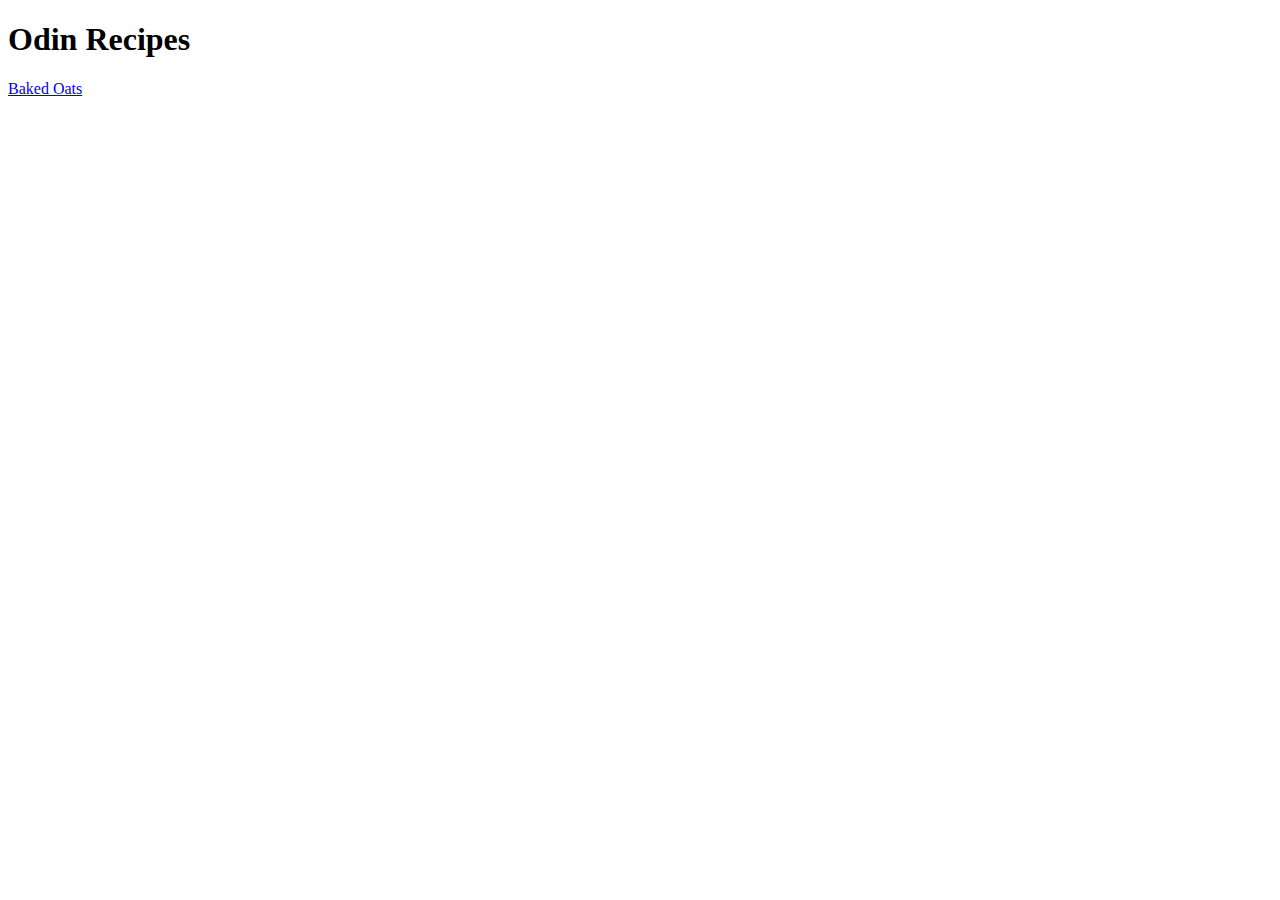
<file: index.html>
<!DOCTYPE html>
<html lang="en">
<head>
    <meta charset="UTF-8">
    <meta name="viewport" content="width=device-width, initial-scale=1.0">
    <title>Document</title>
</head>
<body>
    <h1>Odin Recipes</h1>
    <a href="recipes/baked-oats.html">Baked Oats</a>
</body>
</html>
</file>
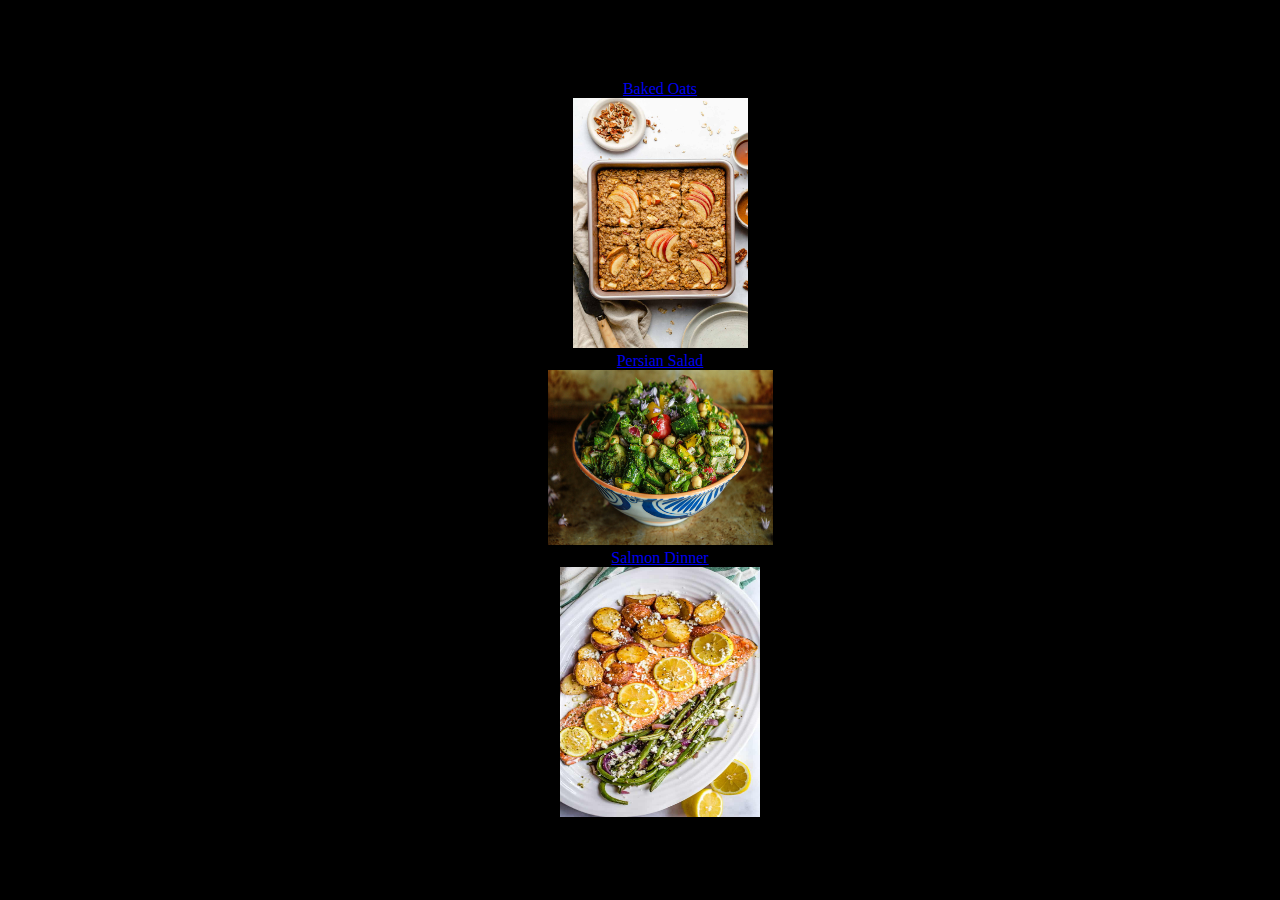
<file: recipes/index.html>
<!DOCTYPE html>
<html lang="en">
<head>
    <meta charset="UTF-8">
    <meta name="viewport" content="width=device-width, initial-scale=1.0">
    <title>Odin Recipes</title>
    <link rel="stylesheet" href="styles.css">
</head>
<body>
    <h1>Odin Recipes</h1>
    <ul>
 <li> <a  href="baked-oats.html">Baked Oats</a></li>
 <img src="./baked-oats.jpg" alt="baked-oats" width="175" height="250">
 <li> <a href="persian-salad.html">Persian Salad</a></li>
 <img src="./Persian-Salad.jpg" alt="persian-salad" width="225" height="175">
 <li> <a href="salmon-dinner.html" >Salmon Dinner </a> </li>
 <img src="salmon-dinner.jpg" alt="salmon-dinner" width="200" height="250">
</body>
</html>
</file>
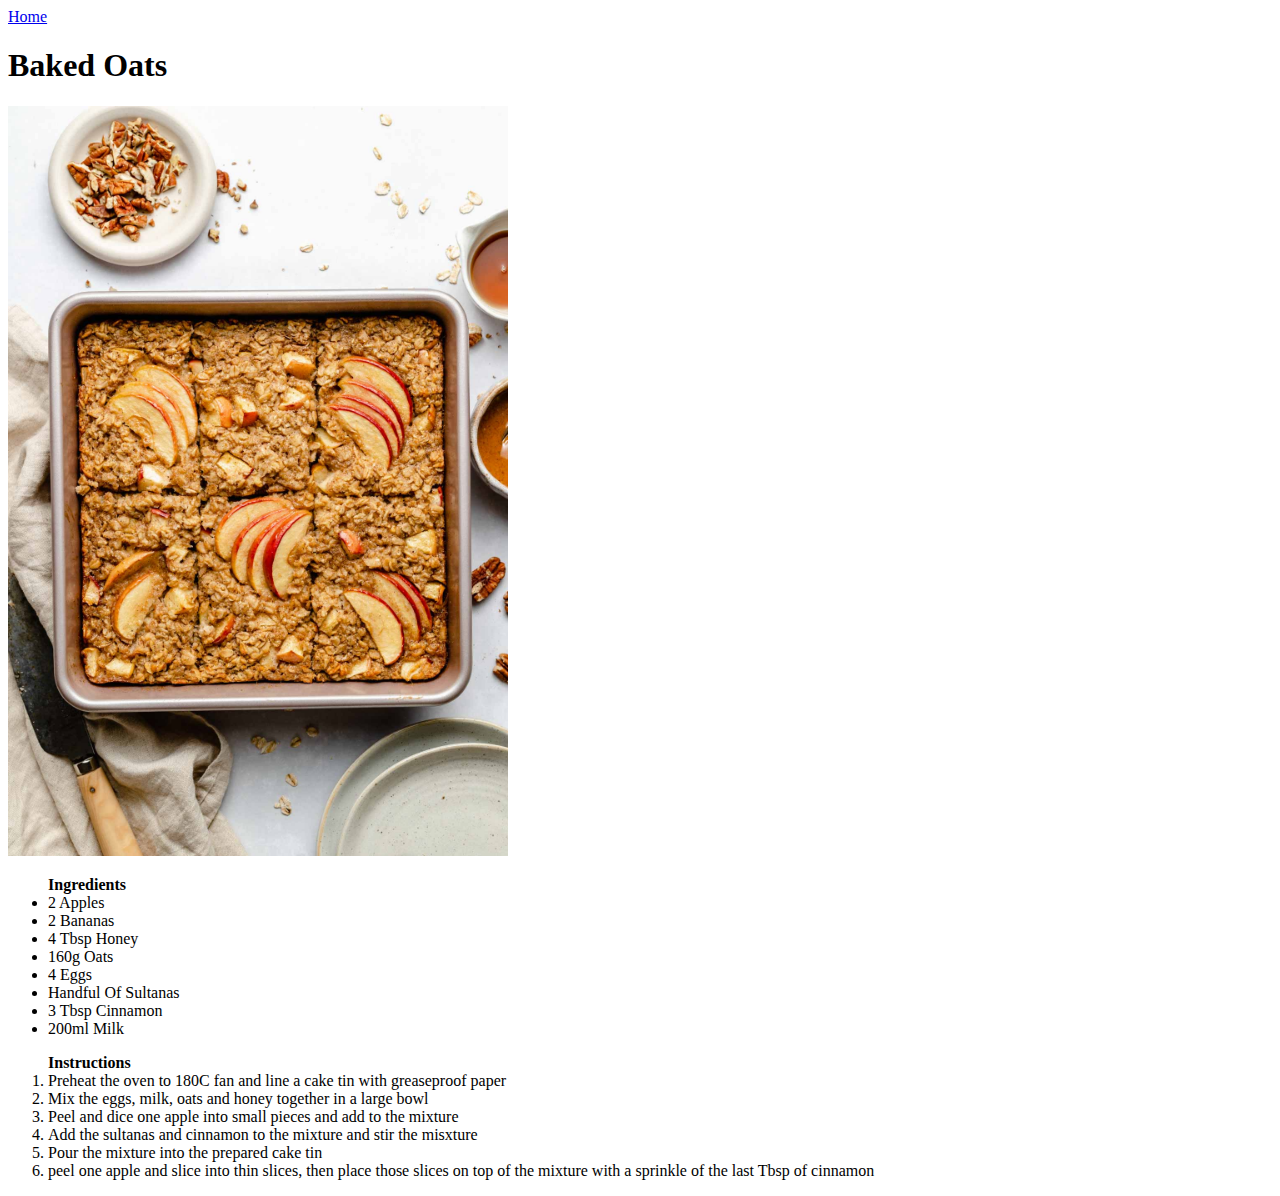
<file: recipes/baked-oats.html>
<!DOCTYPE html>
<html lang="en">
<head>
    <meta charset="UTF-8">
    <meta name="viewport" content="width=device-width, initial-scale=1.0">
    <title>Document</title>
</head>
<body>
    <a href="../index.html">Home</a>
    <h1>Baked Oats</h1>
    <img src="./baked-oats.jpg" alt="baked oats" width="500" height="750">
    <ul><strong>Ingredients</strong>
    <li>2 Apples</li>
    <li>2 Bananas</li>
    <li>4 Tbsp Honey</li>
    <li>160g Oats</li>
    <li>4 Eggs</li>
    <li>Handful Of Sultanas</li>
    <li>3 Tbsp Cinnamon</li>
    <li>200ml Milk</li>
    </ul>
    <ol><strong>Instructions</strong>
    <li>Preheat the oven to 180C fan and line a cake tin with greaseproof paper</li>
    <li>Mix the eggs, milk, oats and honey together in a large bowl</li>
    <li>Peel and dice one apple into small pieces and add to the mixture</li>
    <li>Add the sultanas and cinnamon to the mixture and stir the misxture</li>
    <li>Pour the mixture into the prepared cake tin</li>
    <li>peel one apple and slice into thin slices, then place those slices on top of the mixture with a sprinkle of the last Tbsp of cinnamon</li>
    
    </ol>
</body>
</html>
</file>
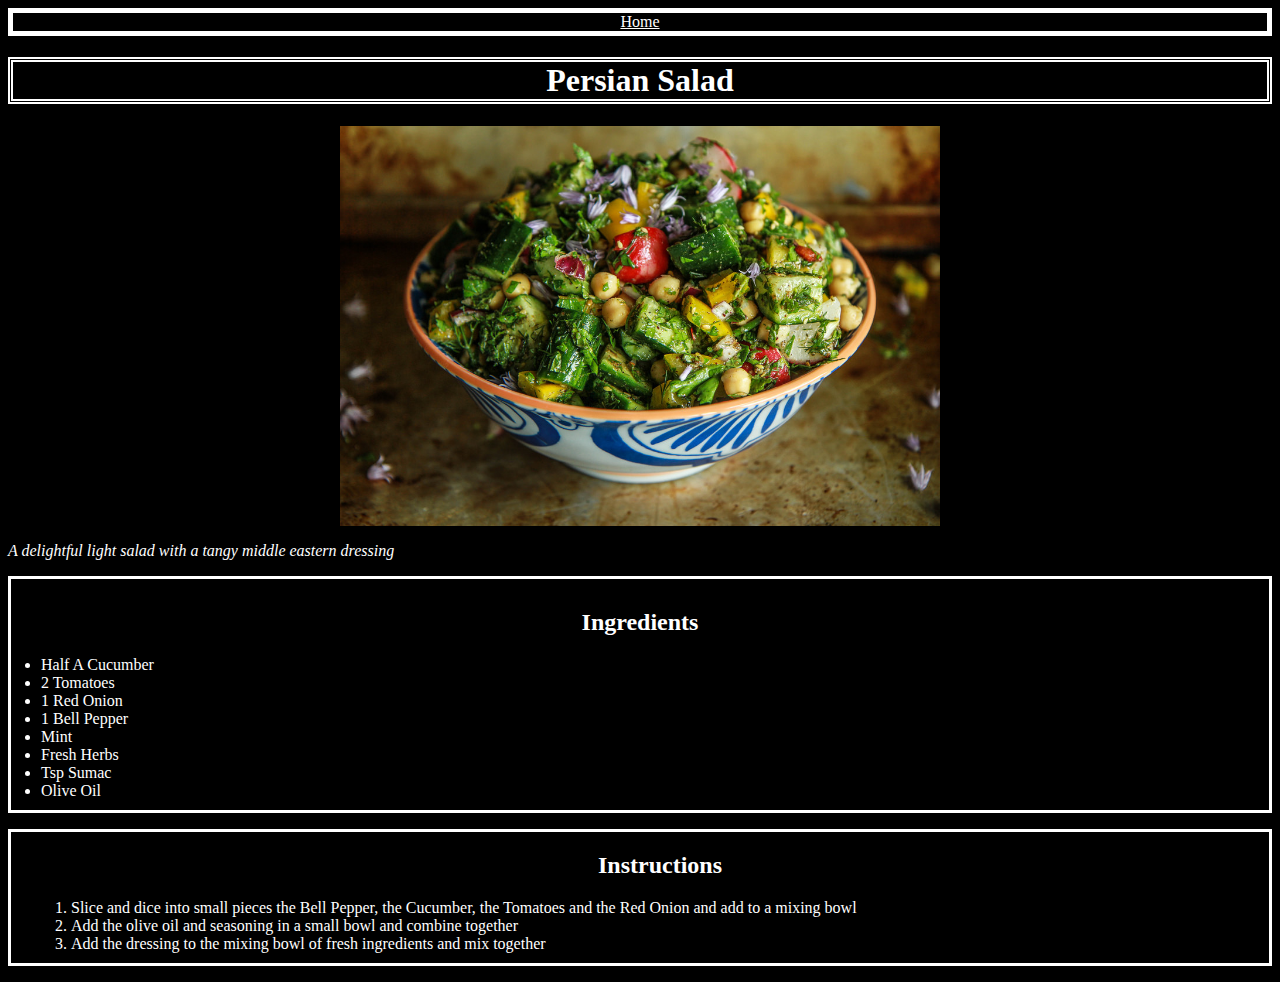
<file: recipes/persian-salad.html>
<!DOCTYPE html>
<html lang="en">
<head>
    <meta charset="UTF-8">
    <meta name="viewport" content="width=device-width, initial-scale=1.0">
    <title>Persian Salad</title>
    <link rel="stylesheet" href="persian-salad-styles.css">
</head>
<body>
    <a href="./index.html">Home</a>
    <h1>Persian Salad</h1>
    <img src="./Persian-Salad.jpg" alt="Persian salad" width="600" height="400">
     <p><em>A delightful light salad with a tangy middle eastern dressing</em></p>
    <ul><h2><strong>Ingredients</strong></h2>
        <li>Half A Cucumber</li>
        <li>2 Tomatoes</li>
        <li>1 Red Onion</li>
        <li>1 Bell Pepper</li>
        <li>Mint</li>
        <li>Fresh Herbs</li>
        <li>Tsp Sumac</li>
        <li>Olive Oil</li>
    </ul>
    <ol><h2><strong>Instructions</strong></h2>
    <li>Slice and dice into small pieces the Bell Pepper, the Cucumber, the Tomatoes and the Red Onion and add to a mixing bowl</li>
    <li>Add the olive oil and seasoning in a small bowl and combine together</li>
    <li>Add the dressing to the mixing bowl of fresh ingredients and mix together</li>
    </ol>
</body>
</html>
</file>
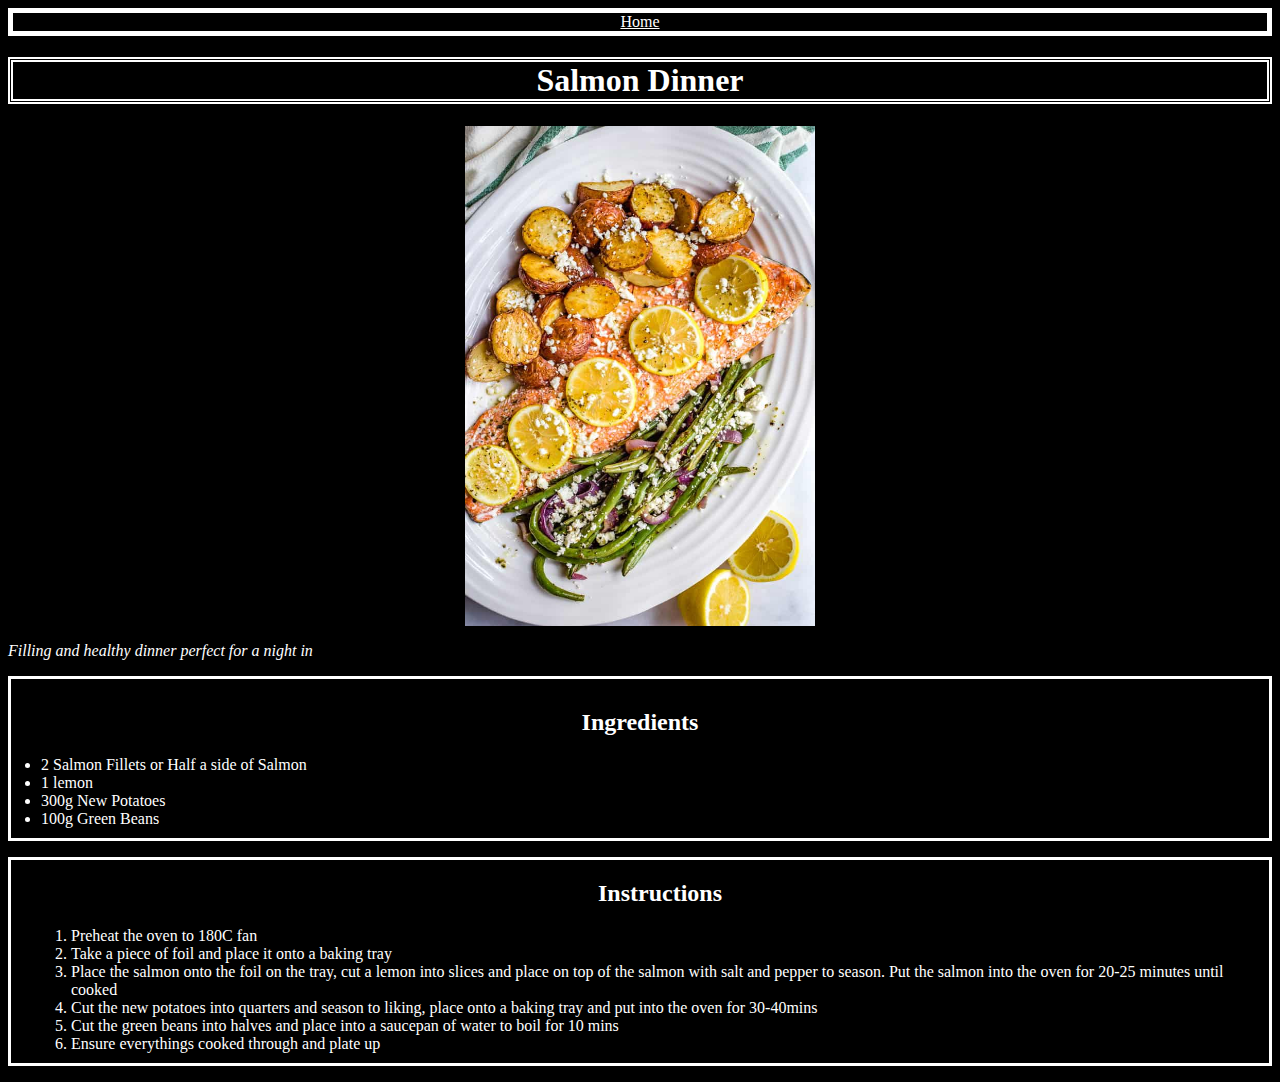
<file: recipes/salmon-dinner.html>
<!DOCTYPE html>
<html lang="en">
<head>
    <meta charset="UTF-8">
    <meta name="viewport" content="width=device-width, initial-scale=1.0">
    <title>Salmon Dinner</title>
    <link rel="stylesheet" href="salmon-dinner-styles.css">
</head>
<body>
    <a href="./index.html">Home</a>
    <h1>Salmon Dinner</h1>
    <img src="./salmon-dinner.jpg" alt="salmon new-potatoes and beans" width="350" height="500">
<p><em>Filling and healthy dinner perfect for a night in</em></p>
    <ul><h2><strong>Ingredients</strong></h2>
    <li>2 Salmon Fillets or Half a side of Salmon</li>
    <li>1 lemon</li>
    <li>300g New Potatoes</li>
    <li>100g Green Beans</li>
    </ul>
    <ol><h2><strong>Instructions</strong></h2>
    <li>Preheat the oven to 180C fan</li>
    <li>Take a piece of foil and place it onto a baking tray</li>
    <li>Place the salmon onto the foil on the tray, cut a lemon into slices and place on top of the salmon with salt and pepper to season. Put the salmon into the oven for 20-25 minutes until cooked</li>
    <li>Cut the new potatoes into quarters and season to liking, place onto a baking tray and put into the oven for 30-40mins</li>
    <li>Cut the green beans into halves and place into a saucepan of water to boil for 10 mins</li>
    <li>Ensure everythings cooked through and plate up</li>
    </ol>
</body>
</html>
</file>
<file: recipes/styles.css>
body {
    background-color: black;
    text-align: center;
}
</file>
<file: recipes/persian-salad-styles.css>
body {
    background-color: black;
    color: white;
}
a {
    color: white;
    display: block;
    text-align: center;
    border: thick solid white;
}
h1 {
    text-align: center;
    border: thick double white;
}
img {
    display: block;
    margin: auto;
}
h2 {
    text-align: center;
}
ul {
    border: solid white;
    padding: 10px;
}
li {
    margin-left: 20px;
}
ol {
    border: solid white;
    padding-bottom: 10px;
}
</file>
<file: recipes/salmon-dinner-styles.css>
body {
    background-color: black;
    color: white;
}
a {
    color: white;
    display: block;
    text-align: center;
    border: thick solid white;
}
h1 {
    text-align: center;
    border: thick double white;
}
img {
    display: block;
    margin: auto;
}
h2 {
    text-align: center;
}
ul {
    border: solid white;
    padding: 10px;
}
li {
    margin-left: 20px;
}
ol {
    border: solid white;
    padding-bottom: 10px;
}
</file>
